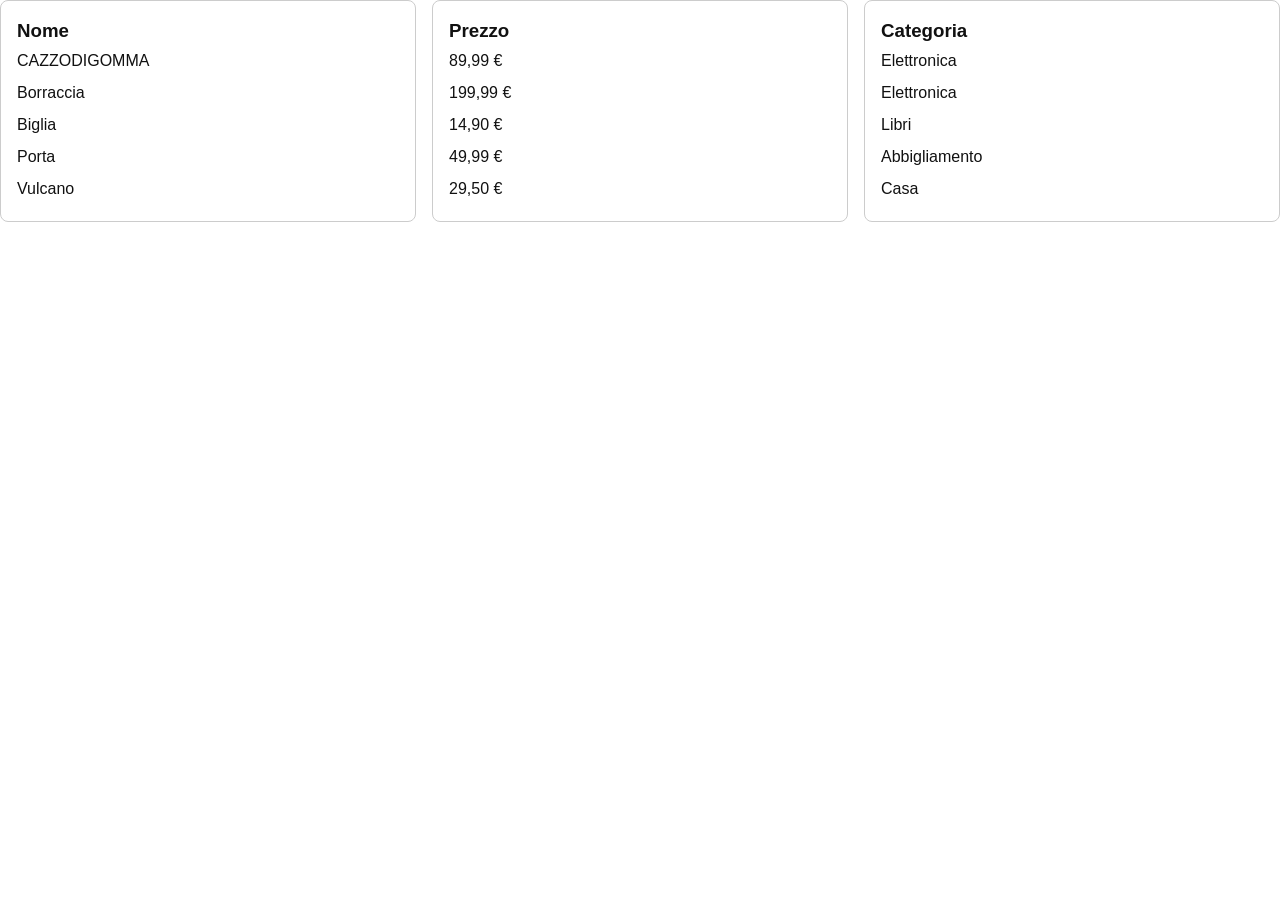
<file: prjct-2/start/renderProdottiLista/index.html>
<!doctype html>
<html lang="it">
  <head>
    <meta charset="UTF-8" />
    <meta name="viewport" content="width=device-width, initial-scale=1.0" />
    <title>Amazon Homepage — Week Project</title>
    <link rel="stylesheet" href="style.css" />
  </head>
  <body>
    <header>
      <!-- Logo, barra di ricerca, link Account / Ordini / Carrello -->
    </header>

    <main>
      <section class="hero">
        <!-- Titolo grande, sottotitolo -->
      </section>

      <section class="categorie">
        <!-- 4 card categoria -->
      </section>

      <section class="prodotti">
        <div class="grid">

        </div>
        <!-- Griglia prodotti (Versione Base: HTML statico; Intermedia/Avanzata: generata da JS) -->
      </section>
    </main>

    <footer>
      <!-- 3 colonne di link -->
    </footer>

    <script src="script.js"></script>
  </body>
</html>
</file>
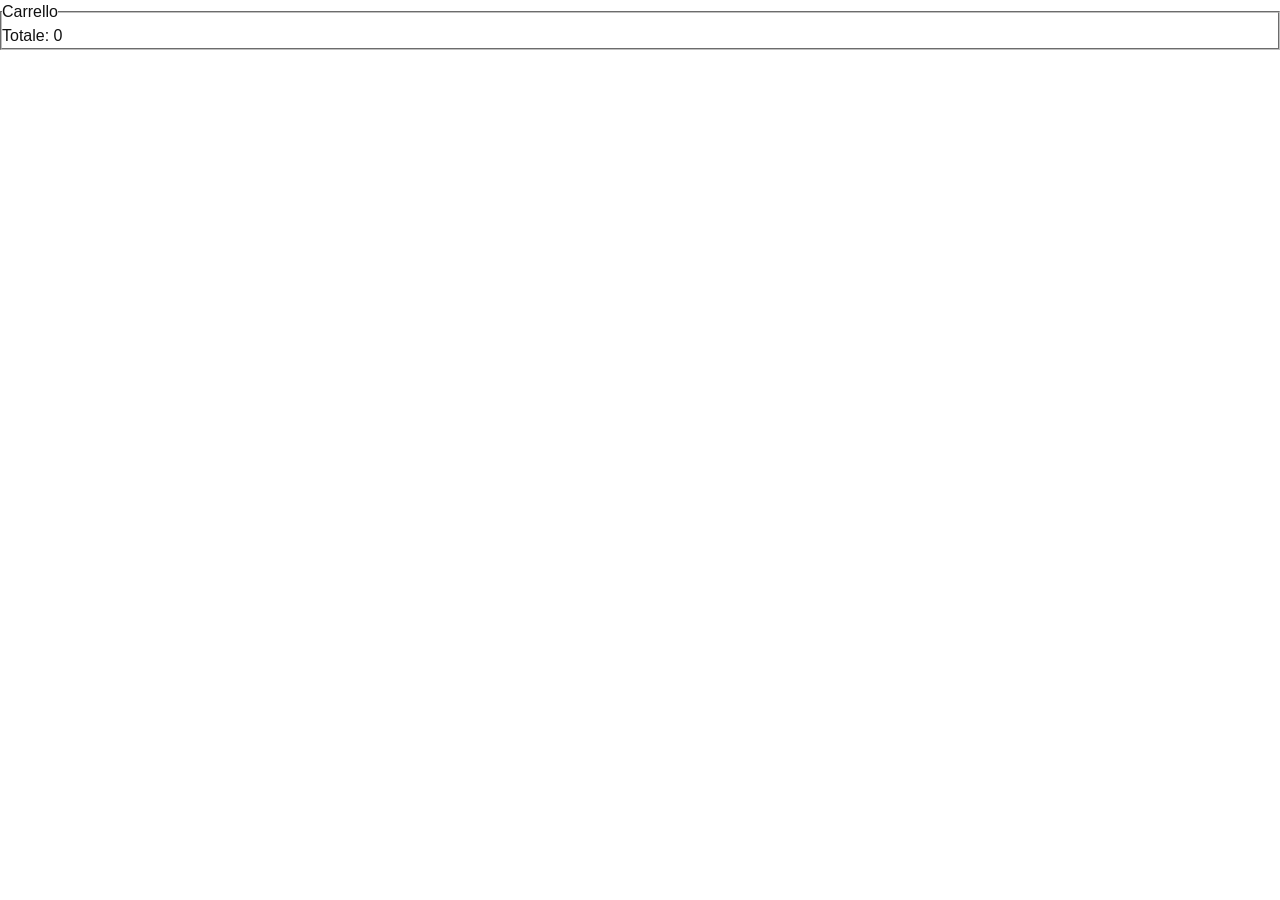
<file: prjct-2/start/start/cart.html>
<!DOCTYPE html>
<html lang="en">
<head>
    <meta charset="UTF-8">
    <meta name="viewport" content="width=device-width, initial-scale=1.0">
    <link rel="stylesheet" href="style.css" />
    <title>Document</title>
</head>
<body>
<fieldset>
    <legend>Carrello</legend>
    <div class="strgOutput"></div>
</fieldset>



    <script src="cartStorageReader.js"></script>
</body>
</html>
</file>
<file: prjct-2/start/renderProdottiLista/style.css>
/* CSS reset minimo */
* {
  margin: 0;
  padding: 0;
  box-sizing: border-box;
}

body {
  font-family: -apple-system, BlinkMacSystemFont, "Segoe UI", Roboto, Helvetica, Arial, sans-serif;
  line-height: 1.5;
  color: #111;
  background: #fff;
}

img {
  max-width: 100%;
  display: block;
}

a {
  color: inherit;
  text-decoration: none;
}

button {
  font-family: inherit;
  cursor: pointer;
  border: none;
  background: none;
}

/* Scrivi qui sotto i tuoi stili */


    .grid {
      display: grid;
      grid-template-columns: repeat(3, 1fr);
      gap: 1rem;
    }
    article {
      border: 1px solid #ccc;
      border-radius: 8px;
      padding: 1rem;
    }
    h3 {
      margin-top: 0;
      text-transform: capitalize;
    }
    ul {
      list-style: none;
      padding: 0;
      margin: 0;
    }
    li {
      padding: 0.25rem 0;
    }
</file>
<file: prjct-2/start/start/style.css>
/* CSS reset minimo */
* {
  margin: 0;
  padding: 0;
  box-sizing: border-box;
}

body {
  font-family:
    -apple-system, BlinkMacSystemFont, "Segoe UI", Roboto, Helvetica, Arial,
    sans-serif;
  line-height: 1.5;
  color: #111;
  background: #fff;
}

img {
  max-width: 100%;
  display: block;
}

a {
  color: inherit;
  text-decoration: none;
}

button {
  font-family: inherit;
  cursor: pointer;
  border: none;
  background: none;
}

/* Scrivi qui sotto i tuoi stili */

/* HEADER ------------------------------------------------------------------*/
header {
  background-color: #131921;
  padding-bottom: 10px;
  color: #eeeeee;
}

#amazonLogo {
  color: #eeeeee;
}

.wrapper {
  width: 100%;
  max-width: 100%;
  position: relative;
  margin-left: 10px;
}

#account {
  position: absolute;
  right: 0;
  top: 2px;
  left: 55%;
}

#ordini {
  position: absolute;
  right: 0;
  top: 2px;
  left: 60%;
}

#searchBar {
  display: inline-block;
  width: 50%;
  height: 24px;
  border: 1px solid black;
}

#searchButton {
  border: 1px solid black;
  background-color: #febd69;
  aspect-ratio: 1;
  position: absolute;
  right: 0;
  top: 2px;
  left: 50%;
  height: 24px;
  line-height: 2px;
  padding: 0px 3px;
}

#cartButton {
  border: 1px solid black;
  background-color: #232f3e;
  color: white;
  position: absolute;
  right: 0;
  top: 2px;
  left: 65%;
  height: 24px;
  max-width: 100px;
  line-height: 2px;
  padding: 3px 5px;
  border-radius: 5px;
}

#bin {
  border: 1px solid black;
  background-color: #232f3e;
  color: white;
  position: absolute;
  right: 0;
  top: 2px;
  left: 73%;
  height: 24px;
  max-width: 40px;
  line-height: 2px;
  padding: 3px 5px;
  border-radius: 5px;
  
}


/* HERO --------------------------------------------------------------------------------------------------*/
.hero {
  background-color: #303f51;
  text-align: center;
  padding-top: 40px;
  padding-bottom: 40px;
  color: #eeeeee;
}

/* CATEGORIE ----------------------------------------------------------------------------------------------*/
.container {
  max-width: 1280px;
  margin: 0 auto;
  padding: 53px 24px 64px;
}

.section + .section {
  margin-top: 52px;
}

.section h2 {
  margin-bottom: 27px;
  margin-left: 20px;
  font-size: 22px;
  font-weight: 700;
  line-height: 28px;
}

.grid {
  display: grid;
  grid-template-columns: 22% 22% 22% 22%;
  gap: 20px;
  margin: 20px;
  justify-content: center;
}

.card {
  background: #fff;
  border-radius: 8px;
  box-shadow:
    0 1px 3px rgba(0, 0, 0, 0.08),
    0 1px 2px rgba(0, 0, 0, 0.05);
  overflow: hidden;
}

.placeholder {
  display: flex;
  align-items: center;
  justify-content: center;
  font-family: "Lato", "Helvetica Neue", Arial, sans-serif;
  font-weight: 700;
  line-height: 1;
  color: #fff;
}

.category-card .placeholder {
  height: 195px;
}

.placeholder--elettronica {
  background: #232f3e;
  font-size: 37px;
}
.placeholder--libri {
  background: #c45500;
  font-size: 86px;
}
.placeholder--abbigliamento {
  background: #146eb4;
  font-size: 27px;
}
.placeholder--casa {
  background: #067d62;
  font-size: 82px;
}

.category-card__body {
  padding: 16px 14px 15px;
}

.category-card__body h3 {
  font-size: 17px;
  font-weight: 700;
  line-height: 24px;
}

.category-card__body a {
  display: inline-block;
  margin-top: 9px;
  font-size: 13px;
  line-height: 18px;
  color: #007185;
}

.category-card__body a:hover {
  color: #c7511f;
  text-decoration: underline;
}

.product-card {
  display: flex;
  flex-direction: column;
  padding: 16px;
}

.product-card__image {
  aspect-ratio: 1 / 1;
  border-radius: 4px;
  background: #eee;
  color: #333;
}

.placeholder--cuffie {
  max-block-size: 50%;
  font-size: 55px;
}
.placeholder--tablet {
  max-block-size: 50%;
  font-size: 55px;
}
.placeholder--libro {
  max-block-size: 50%;
  font-size: 55px;
}
.placeholder--zaino {
  max-block-size: 50%;
  font-size: 55px;
}
.placeholder--lampada {
  max-block-size: 50%;
  font-size: 55px;
}
.placeholder--smartwatch {
  max-block-size: 50%;
  font-size: 45px;
}
.placeholder--mouse {
  max-block-size: 50%;
  font-size: 55px;
}
.placeholder--caffettiera {
  max-block-size: 50%;
  font-size: 50px;
}

.product-card__title {
  min-height: 44px;
  margin-top: 12px;
  font-size: 14px;
  font-weight: 400;
  line-height: 22px;
}



.rating {
  display: flex;
  align-items: center;
  gap: 5px;
  margin-top: 10px;
  font-size: 13px;
  line-height: 18px;
}

.stars {
  color: #ff9900;
  letter-spacing: 1px;
}

.rating__count {
  color: #007185;
}

.rating__count:hover {
  color: #c7511f;
  text-decoration: underline;
}

.price {
  margin-top: 10px;
  font-size: 20px;
  font-weight: 700;
  line-height: 24px;
  color: #b12704;
}

.btn-cart {
  width: 100%;
  height: 39px;
  margin-top: 16px;
  border: 0;
  border-radius: 999px;
  background: #ffd814;
  color: #0f1111;
  font-size: 13px;
  font-weight: 500;
  cursor: pointer;
}

.btn-cart:hover {
  background: #f7ca00;
}

/* FOOTER ----------------------------------------------*/
.site-footer {
  padding: 48px 24px;
  background: #232f3e;
  color: #fff;
}

.footer-grid {
  display: grid;
  grid-template-columns: repeat(3, 1fr);
  gap: 32px;
  max-width: 1232px;
  margin: 0 auto;
}

.footer-col h4 {
  margin-bottom: 15px;
  font-size: 16px;
  font-weight: 700;
  line-height: 24px;
}

.footer-col li {
  margin-bottom: 9px;
  line-height: 20px;
}

.footer-col a {
  font-size: 14px;
  color: rgba(255, 255, 255, 0.85);
}

.footer-col a:hover {
  color: #fff;
  text-decoration: underline;
}

/* ==========================================================
   RESPONSIVE
   ========================================================== */
@media (max-width: 1024px) {
  .grid {
    grid-template-columns: repeat(2, 1fr);
  }
}

@media (max-width: 720px) {
  .site-header {
    flex-wrap: wrap;
    gap: 12px 16px;
    height: auto;
    padding: 12px 16px;
  }

  .logo {
    flex: 0 0 auto;
  }

  .header-nav {
    margin-left: auto;
    align-self: center;
  }

  .header-link {
    align-self: center;
    margin-top: 0;
  }

  .search {
    order: 3;
    flex: 1 1 100%;
  }

  .hero {
    padding: 48px 16px;
  }

  .hero h1 {
    font-size: 30px;
    line-height: 38px;
  }

  .container {
    padding: 32px 16px 48px;
  }

  .footer-grid {
    grid-template-columns: 1fr;
  }
}

@media (max-width: 480px) {
  .grid {
    grid-template-columns: 1fr;
  }
}
</file>
